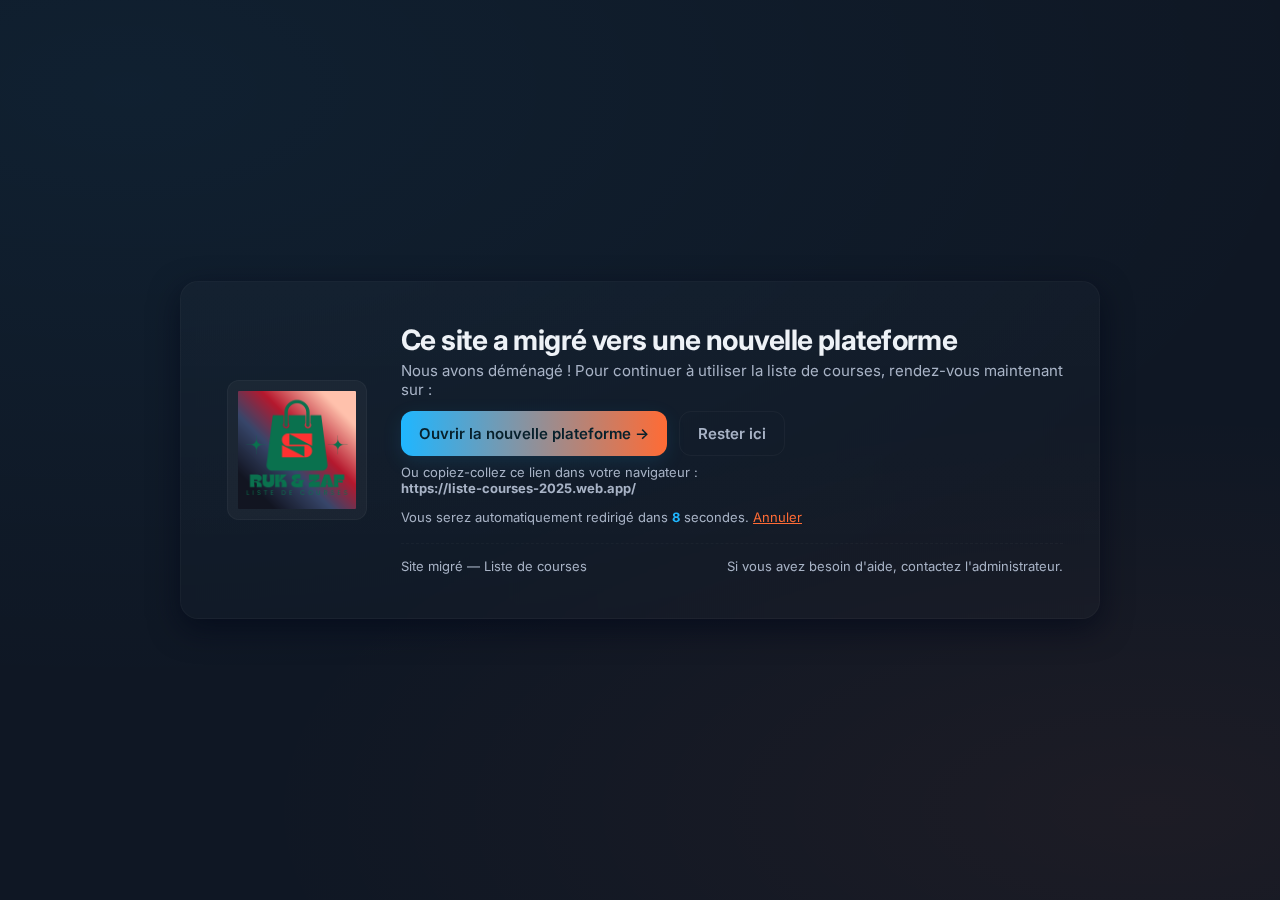
<file: index.html>
<!doctype html>
<html lang="fr">
<head>
  <meta charset="utf-8" />
  <meta name="viewport" content="width=device-width,initial-scale=1" />
  <title>Le site a changé — Liste de courses</title>
  <meta name="description" content="Ce site a migré vers une nouvelle plateforme : liste-courses-2025.web.app" />

  <!-- Utilise votre logo rukzaf.png placé à la racine du site -->
  <link rel="icon" href="rukzaf.ico" />

  <!-- Google Font (optionnel) -->
  <link href="https://fonts.googleapis.com/css2?family=Inter:wght@300;400;600;800&display=swap" rel="stylesheet">

  <style>
    :root{
      /* Couleurs d'accent — ajustez pour coller précisément au logo rukzaf.png */
      --bg:#0f1724; /* sombre */
      --card:#0b1220;
      --muted:#a8b3c6;
      --accent1:#ff6b35; /* orange chaud */
      --accent2:#1fb6ff; /* bleu clair */
      --glass: rgba(255,255,255,0.04);
    }
    *{box-sizing:border-box}
    html,body{height:100%}
    body{
      margin:0;font-family:Inter,system-ui,-apple-system,"Segoe UI",Roboto,"Helvetica Neue",Arial;
      background:radial-gradient(1200px 600px at 10% 10%, rgba(31,182,255,0.06), transparent),
                 radial-gradient(900px 400px at 90% 90%, rgba(255,107,53,0.06), transparent),
                 var(--bg);
      color:#eef2f7; -webkit-font-smoothing:antialiased; -moz-osx-font-smoothing:grayscale;
      display:flex;align-items:center;justify-content:center;padding:32px;
    }

    .card{
      width:100%;max-width:920px;background:linear-gradient(180deg, rgba(255,255,255,0.02), rgba(255,255,255,0.01));
      border-radius:18px;padding:36px;box-shadow:0 10px 30px rgba(2,6,23,0.6);backdrop-filter: blur(6px);
      display:grid;grid-template-columns:160px 1fr;gap:24px;align-items:center;border:1px solid rgba(255,255,255,0.03)
    }

    .logo-wrap{display:flex;align-items:center;justify-content:center}
    .logo{width:140px;height:140px;object-fit:contain;border-radius:12px;padding:10px;background:var(--glass);border:1px solid rgba(255,255,255,0.04)}

    h1{margin:0 0 6px 0;font-size:28px;line-height:1.05;font-weight:700;letter-spacing:-0.02em}
    p.lead{margin:0 0 12px 0;color:var(--muted);font-size:15px}

    .actions{display:flex;gap:12px;flex-wrap:wrap}
    .btn{
      display:inline-flex;align-items:center;gap:10px;padding:12px 18px;border-radius:12px;border:0;cursor:pointer;font-weight:600;font-size:15px;text-decoration:none;
      transition:transform .12s ease, box-shadow .12s ease;
    }
    .btn-primary{background:linear-gradient(90deg,var(--accent2),var(--accent1));color:#07202b;box-shadow:0 6px 20px rgba(31,182,255,0.12)}
    .btn-ghost{background:transparent;color:var(--muted);border:1px solid rgba(255,255,255,0.04)}
    .btn:active{transform:translateY(1px)}

    .meta{font-size:13px;color:var(--muted);margin-top:8px}

    .right{padding:8px 0}

    .countdown{font-weight:700;color:var(--accent2)}

    footer{grid-column:1/-1;margin-top:18px;border-top:1px dashed rgba(255,255,255,0.03);padding-top:14px;color:var(--muted);display:flex;justify-content:space-between;align-items:center;font-size:13px}

    @media (max-width:760px){
      .card{grid-template-columns:1fr;align-items:center;text-align:center}
      .logo{width:110px;height:110px;margin:0 auto}
      footer{flex-direction:column;gap:8px}
    }
  </style>
</head>
<body>
  <main class="card" role="main" aria-labelledby="title">
    <div class="logo-wrap">
      <img src="rukzaf.png" alt="Logo" class="logo" />
    </div>

    <div class="right">
      <h1 id="title">Ce site a migré vers une nouvelle plateforme</h1>
      <p class="lead">Nous avons déménagé ! Pour continuer à utiliser la liste de courses, rendez-vous maintenant sur :</p>

      <div class="actions">
        <a class="btn btn-primary" href="https://liste-courses-2025.web.app/" id="open-btn">Ouvrir la nouvelle plateforme →</a>
        <a class="btn btn-ghost" href="#" id="stay-btn">Rester ici</a>
      </div>

      <p class="meta">Ou copiez-collez ce lien dans votre navigateur : <br><strong>https://liste-courses-2025.web.app/</strong></p>

      <p class="meta">Vous serez automatiquement redirigé dans <span class="countdown" id="count">8</span> secondes. <a href="#open" id="cancel-link" style="color:var(--accent1);text-decoration:underline;">Annuler</a></p>

      <footer>
        <span>Site migré — Liste de courses</span>
        <span>Si vous avez besoin d'aide, contactez l'administrateur.</span>
      </footer>
    </div>
  </main>

  <script>
    // Petite redirection après compte à rebours — l'utilisateur peut annuler
    (function(){
      var t = 8; var el = document.getElementById('count'); var timer=null; var doRedirect=true;
      function tick(){
        el.textContent = t;
        if(t<=0){
          if(doRedirect) window.location.href = 'https://liste-courses-2025.web.app/';
          clearInterval(timer);
        }
        t--;
      }
      timer = setInterval(tick,1000);

      document.getElementById('cancel-link').addEventListener('click', function(e){ e.preventDefault(); doRedirect=false; clearInterval(timer); el.textContent='Annulé'; });
      document.getElementById('stay-btn').addEventListener('click', function(e){ e.preventDefault(); doRedirect=false; clearInterval(timer); el.textContent='Annulé'; });
      document.getElementById('open-btn').addEventListener('click', function(){ doRedirect=false; });
    })();
  </script>
</body>
</html>
</file>
